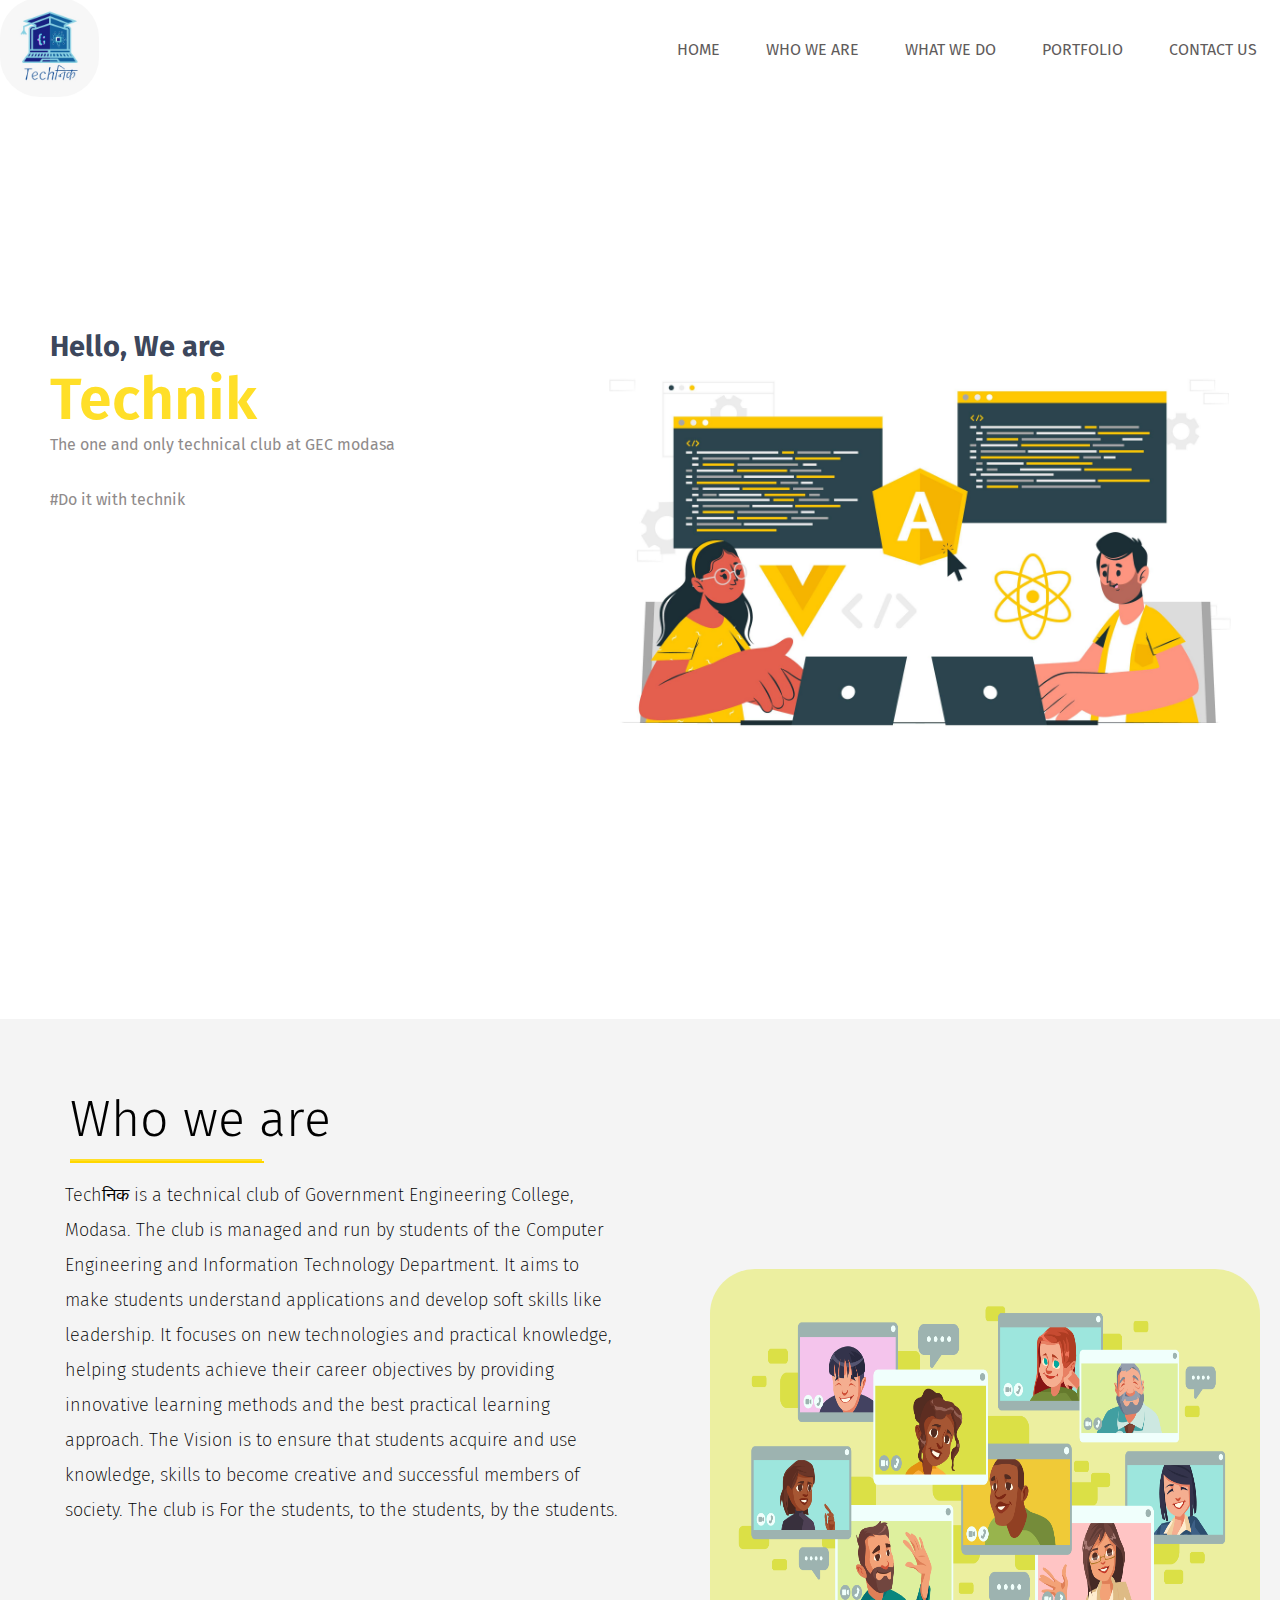
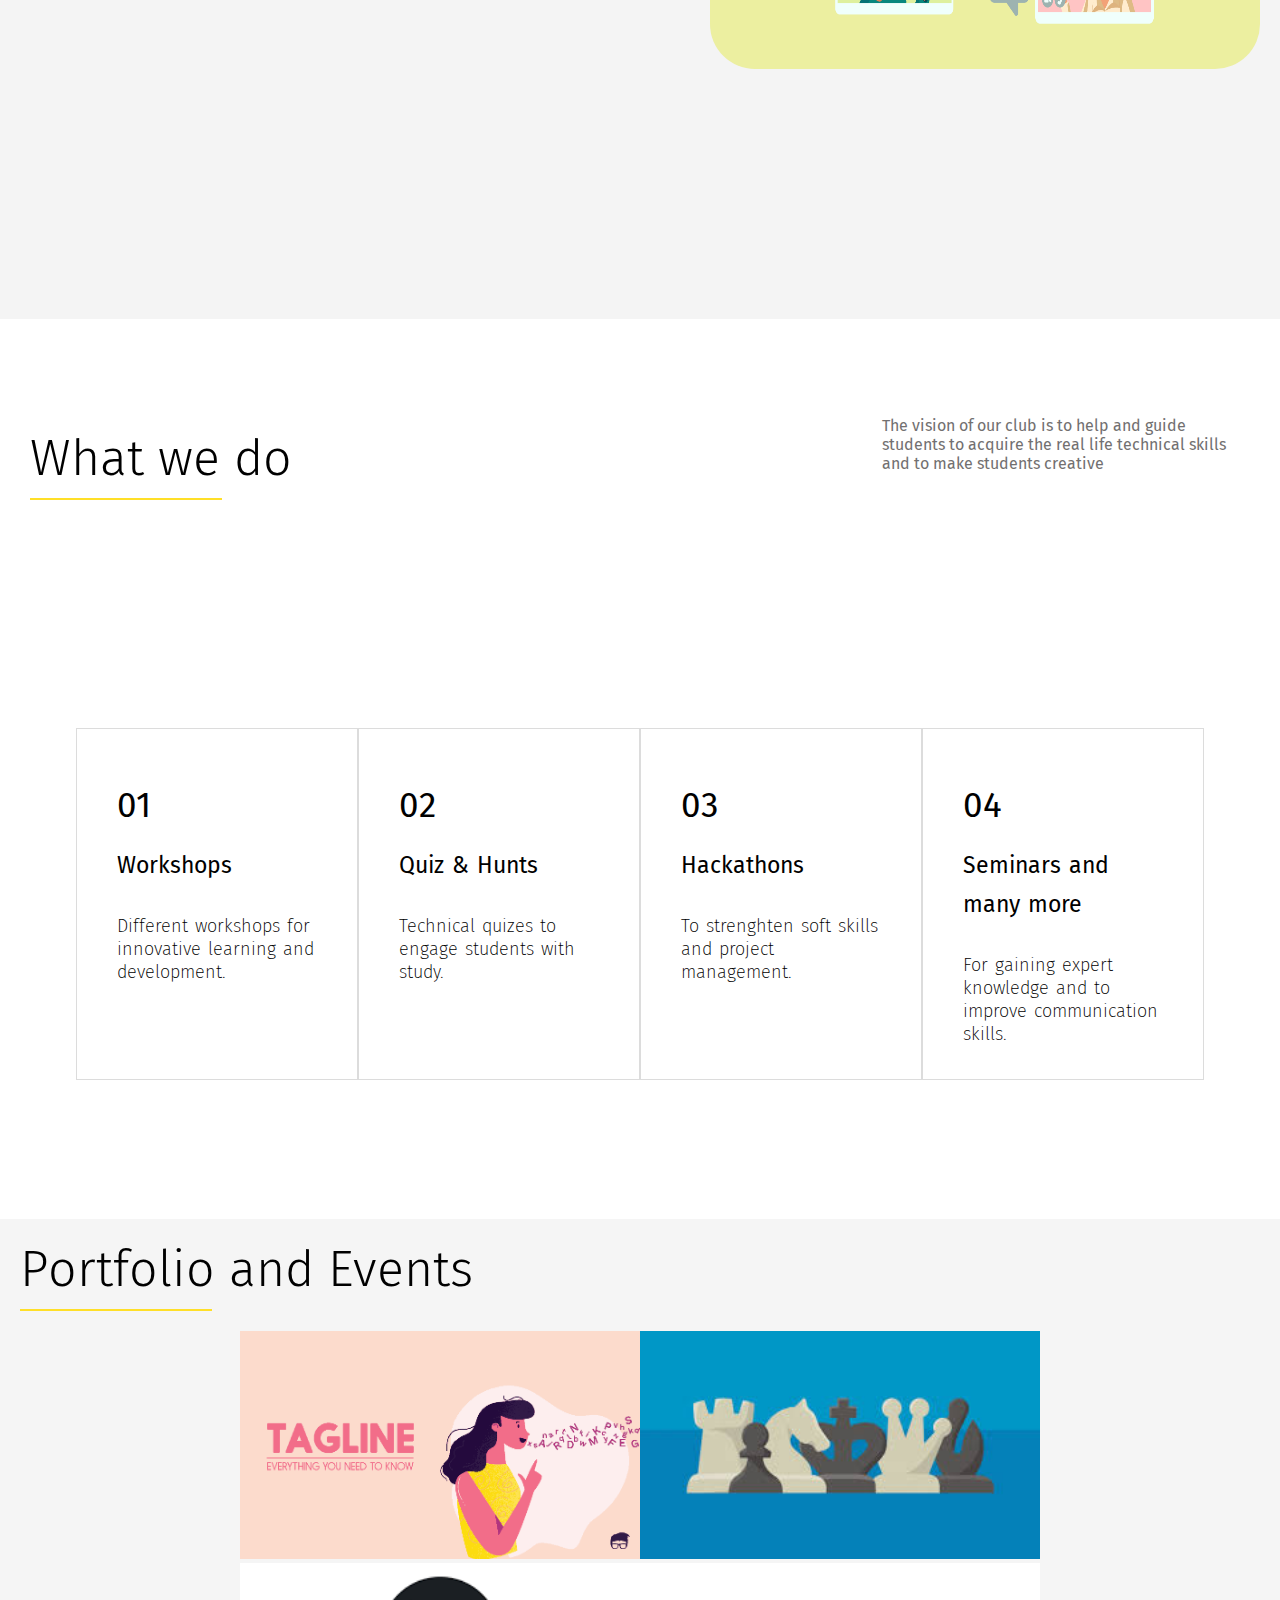
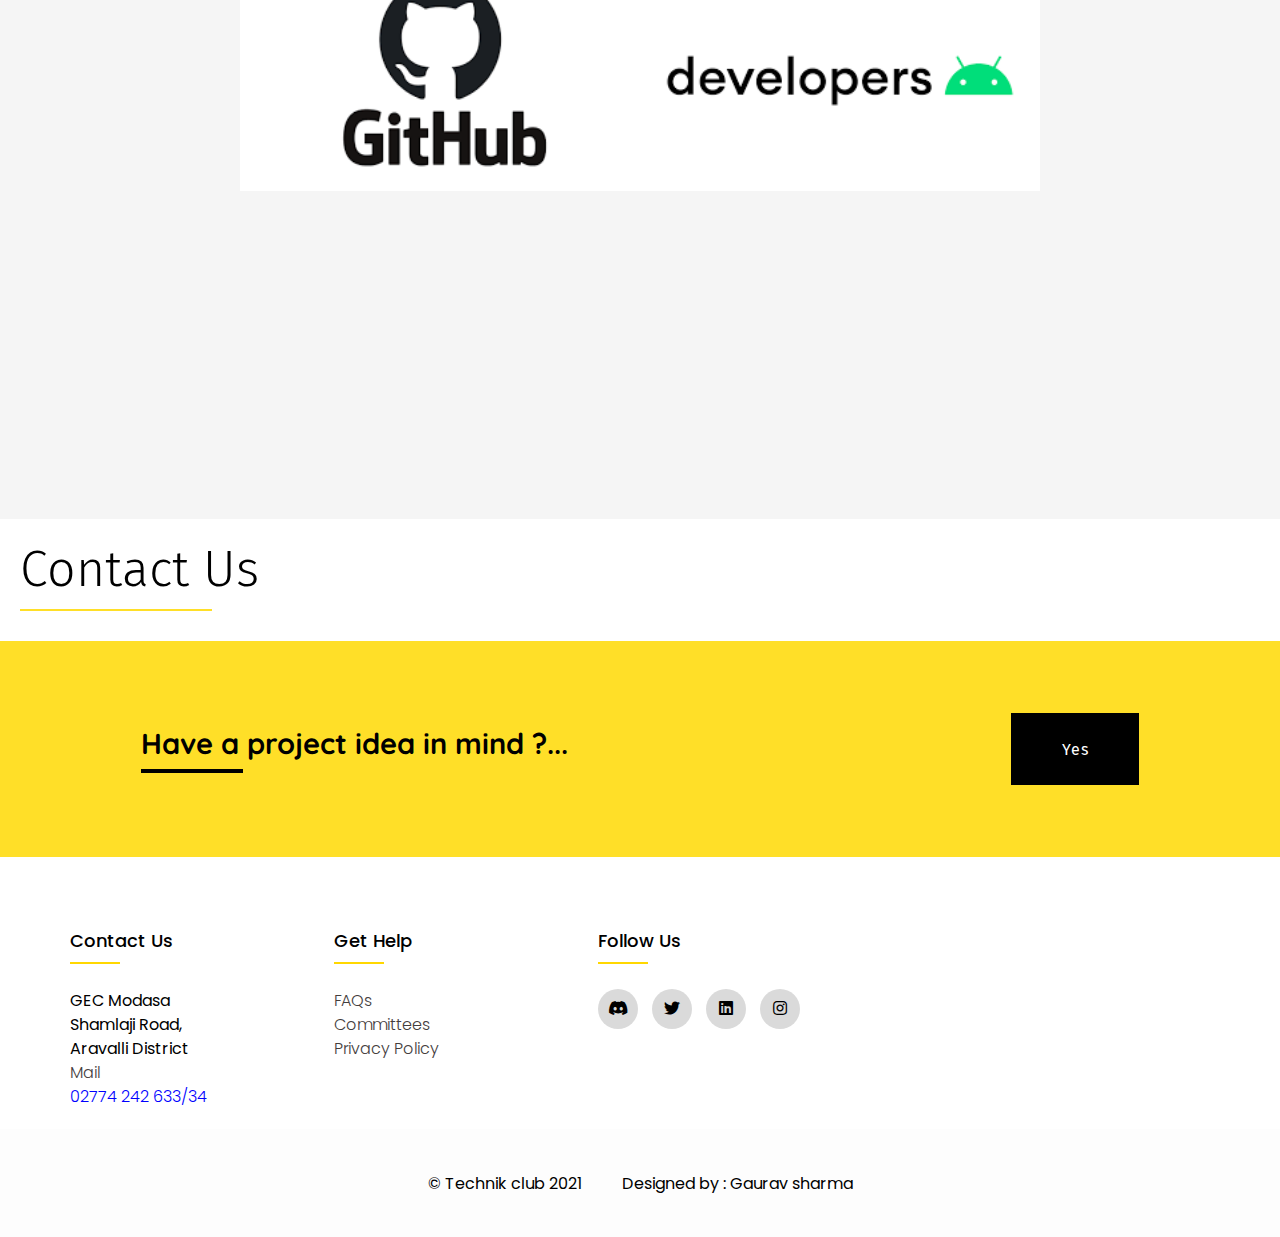
<file: index.html>
<!DOCTYPE html>
<html lang="en">
<head>
    <meta charset="UTF-8">
    <meta http-equiv="X-UA-Compatible" content="IE=edge">
    <meta name="viewport" content="width=device-width, initial-scale=1.0">
    <link rel="stylesheet" href="css/design.css">
    <link rel="stylesheet" href="https://cdnjs.cloudflare.com/ajax/libs/font-awesome/5.15.4/css/all.min.css">
    <title>Home | Technik club</title>
    <script defer src="javascript/script.js"></script>
</head>
<body>
    <header>
        <nav id="navy">

           <a href="#" target="blank"> <img class="img-logo" id="logo" src="images/logo.jpeg" alt="Logo"> </a>

            <ul class="navbar">
                <li><a href="#1">Home </a></li>
                <li><a href="#2"> Who we are </a></li>
                <li><a href="#3"> What we do </a></li>
                <li><a href="#4"> Portfolio</a></li>
                <!-- <li><a href="#5"> Our team </a></li> -->
                <li><a href="#6"> Contact Us </a></li>
            </ul>
        </nav>
    </header>

    <main>
        <div class="container">



            <!-- 🔥 part 1 -->
            <div class="wrapper" id="1">
                <div class="para-body">
                    <p id="hi">Hello, We are</p>
                    <p id="tech">Technik</p>

                    <p id="club">The one and only technical club at GEC modasa</p><br><br>
                    <p class="club"> #Do it with technik</p>
                </div>
                <div class="image-body">
                    <img src="images/angular.jpg" alt="person on desk">
                </div>    
            </div>

            <!-- 🔥 part 2 -->
            <div class="wrap-whoweare" id="2">
                <div class="whoweare">
                    <div class="whoweare1">
                        <h1>Who we are</h1>
                        <hr class = "who">
                        <hr class = "wh">

                        <p>Techनिक is a technical club of Government Engineering College, Modasa. The club is managed and run by students of the Computer Engineering and Information Technology Department. It aims to make students understand applications and develop soft skills like leadership. It focuses on new technologies and practical knowledge, helping students achieve their career objectives by providing innovative learning methods and the best practical learning approach. The Vision is to ensure that students acquire and use knowledge, skills to become creative and successful members of society. The club is For the students, to the students, by the students.</p>
                    </div>
                    <div class="whoweare2">
                        <img src="images/conference.jpg" alt="who we are">
                    </div>
                </div>
            </div>


            <!-- 🔥 part 3 -->
            <div class="wrap-whatwedo" id="3">
                <div class="whatwedo1">
                    <div class="hofwwd">
                        <h2>What we do</h2> 
                        <hr class = "who">
                    </div>
                    <div class="paraofwwd">
                        <p>
                            The vision of our club is to help and guide students to acquire the real life technical skills and to make students creative
                        </p>
                    </div>
                </div>
                    
                <div class="whatwedo">
                    <div class="cards">
                        <div class="card">
                            <div class="box">
                                <h3>01</h3>
                                <p  id="card-head">Workshops</p>
                                <p id="card-para">Different workshops for innovative learning and development.</p>
    
                            </div>
                        </div>
                        <div class="card">
                            <div class="box">
                                <h3>02</h3>
                                <p id="card-head">Quiz & Hunts</p>
                                <p id="card-para">Technical quizes to engage students with study.</p>
    
                            </div>
                        </div>
                        <div class="card">
                            <div class="box">
                                <h3>03</h3>
                                <p id="card-head">Hackathons</p>
                                <p id="card-para">To strenghten soft skills and project management. </p>
                            </div>
                        </div>
                        <div class="card">
                            <div class="box">
                                <h3>04</h3>
                                <p id="card-head">Seminars and many more</p>
                                <p id="card-para">For gaining expert knowledge and to improve communication skills.</p>
    
                            </div>
                        </div>

                    </div>
                </div>
            </div>

            <!-- 🔥 part 4 -->
            <div class="wrap-portfolio" id="4">

                <h2 id="portfolio-heading">Portfolio and Events</h2> 
                <hr class = "who">                
                <div class="portfolio">          

                    <div class="containerofgrid">

                        <div class="grid">

                            <div class="image">
                                <img  class="image-img" src="images/tagline.png" alt="">
                                <div class="overlay">
                                    <div class="img-title">
                                        <h2>Tag line Competition</h2>
                                    </div>
                                    <p class="img-para" style="color: rgb(241, 238, 46);">
                                        Event completed
                                    </p>
                                </div>
    
                            </div>
                            
                        </div>

                        <!-- <div class="grid">

                            <div class="image">
                                <img  class="image-img" src="images/logo2.jpg" alt="">
                                <div class="overlay  overlay-blur">
                                    <div class="img-title">
                                        <h2> Logo Competition</h2>
                                    </div>
                                    <p class="img-para">
                                        Event coming soon
                                    </p>
                                </div>
                            </div>

                        </div>
 -->
                        <div class="grid">

                            <div class="image">
                                <img  class="image-img" src="images/chhe.jpg" alt="">
                                <div class="overlay">
                                    <div class="img-title">
                                        <h2> Chess contest</h2>
                                    </div>
                                    <p class="img-para">
                                        Event coming soon
                                    </p>
                                </div>
                            </div>


                        </div>

                        <div class="grid">

                            <div class="image">
                                <img  class="image-img" src="images/download.png" alt="">
                                <div class="overlay">
                                    <div class="img-title">
                                        <h2> Github Tutorial</h2>
                                    </div>
                                    <p class="img-para">
                                        Event coming soon
                                    </p>
                                </div>
                            </div>

                        </div>
                        <!-- <div class="grid">

                            <div class="image">
                                <img  class="image-img" src="images/front end.jpg" alt="">
                                <div class="overlay">
                                    <div class="img-title">
                                        <h2> Frontend Program</h2>
                                    </div>
                                    <p class="img-para">
                                        Event coming soon
                                    </p>
                                </div>
                            </div>

                        </div> -->

                        <div class="grid">

                            <div class="image">
                                <img  class="image-img" src="images/appdec.png" alt="">
                                <div class="overlay">
                                    <div class="img-title">
                                        <h2> App dev</h2>
                                    </div>
                                    <p class="img-para">
                                        Event coming soon
                                    </p>
                                </div>
                            </div>

                        </div>
                        

                    </div>
                </div>
            </div>

            <!-- 🔥 part 5 -->       
            
            <div class="contact" id="6">

                <h2 class="headofcontact">Contact Us</h2>
                <hr class="who">


                <div class="question-container">
                    <h3 class="headofquest">Have a project idea in mind ?...                     <hr id="stroke">
                    </h2>
                    <a href="mailto: sgsgaurav@gmail.com ? subject = about a project idea" target="blank">  <button class="btn-quest">Yes</button> </a>
                </div>

            </div>

            <footer class="footer ">
                <div class="footer-container">
                    <div class="row">
                        <div class="footer-col">
                            <h4>Contact Us</h4>
                            <ul class="ul">
                                <li>GEC Modasa</li>
                                <li>Shamlaji Road,</li>
                                <li>Aravalli District</li>
                                <li><a href="mailto: technick.gecm@gmail.com ? subject = about a project idea" target="blank">Mail</a></li>
                                <li><a  style="color: blue;" class="number" href="#" target="blank">02774 242 633/34</a></li>
                            </ul>
                        </div>
                        <div class="footer-col">
                            <h4>Get help</h4>
                            <ul class="ul">
                                <li><a href="">FAQs</a></li>
                                <li><a href="">Committees</a></li>
                                <li><a href="">privacy policy</a></li>
                                <li><a href=""></a></li>
                            </ul>
                        </div>
                        <!-- <div class="footer-col">
                            <h4>Onlline sjop</h4>
                            <ul class="ul">
                                <li><a href="">watch</a></li>
                                <li><a href="">bag</a></li>
                                <li><a href="">shoe</a></li>
                            </ul>
                        </div> -->
                        <div class="footer-col">
                            <h4>follow us</h4>
                            <div class="social-media">
                                <a href="https://discord.gg/kCkDDTrD" target="blank"><i class="fab fa-discord"></i></a>
                                <a href="#"><i class="fab fa-twitter"></i></a>
                                <a href=""><i class="fab fa-linkedin"></i></a>
                                <a href="https://www.instagram.com/technick.gecm/" target="blank"><i class="fab fa-instagram"></i></a>
                            </div>
                        </div>
                    </div>
                </div>
            </footer>
            <div class="creditbar">
                <div class="copyright">
                    <span>&copy; Technik club 2021</span>
                </div>
                <div class="credit">
                    <span><a href="https://www.instagram.com/gaurav_1770/" target="blank">Designed by :</a></span>
                    <span><a href="https://www.instagram.com/gaurav_1770/" target="blank">Gaurav sharma</a></span>
                </div>
            </div>
            
            
            
            <!-- 🔥 part 6  -->
           
            
        </div>
    </main>
</body>
</html>

<!-- <p>Technik is a technical club related to coding and learning new technology .Technik is the only technical club in <span> GEC-modasa</span> .It tries to push the students to learn and sharp there technical skills under the guidance of faculties and seniors.At this club we arranges many workshops and contest which will gradually helps the student to practice there skills and enhance there knowledge by actually getting the exposure of the real life application of programming .With the help of this club we want to create a community of coders and developer and to fill the void between the seniors and juniors </p> -->
<!-- Workshops
Quiz & Hunts
Tech Talks
Literary Events
Hackathons
Blogging & Debating
Courses & Seminar -->
</file>
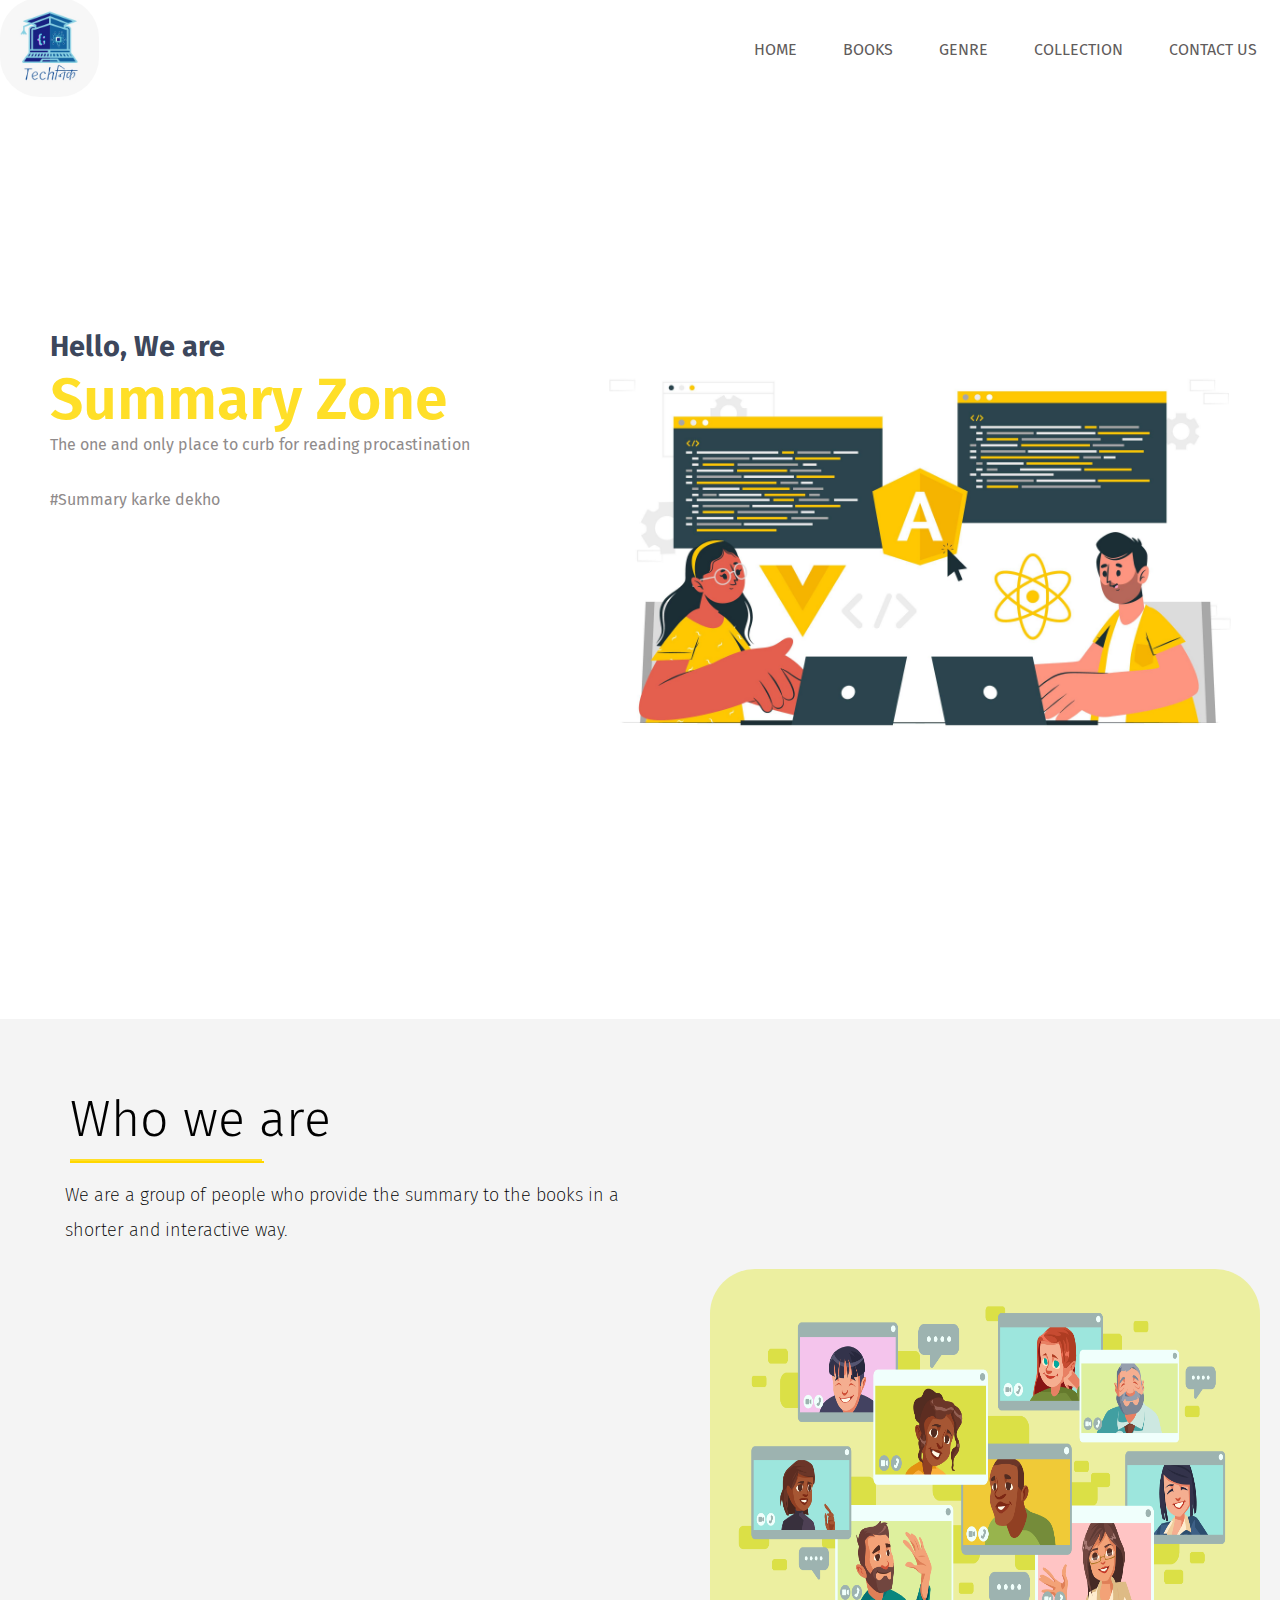
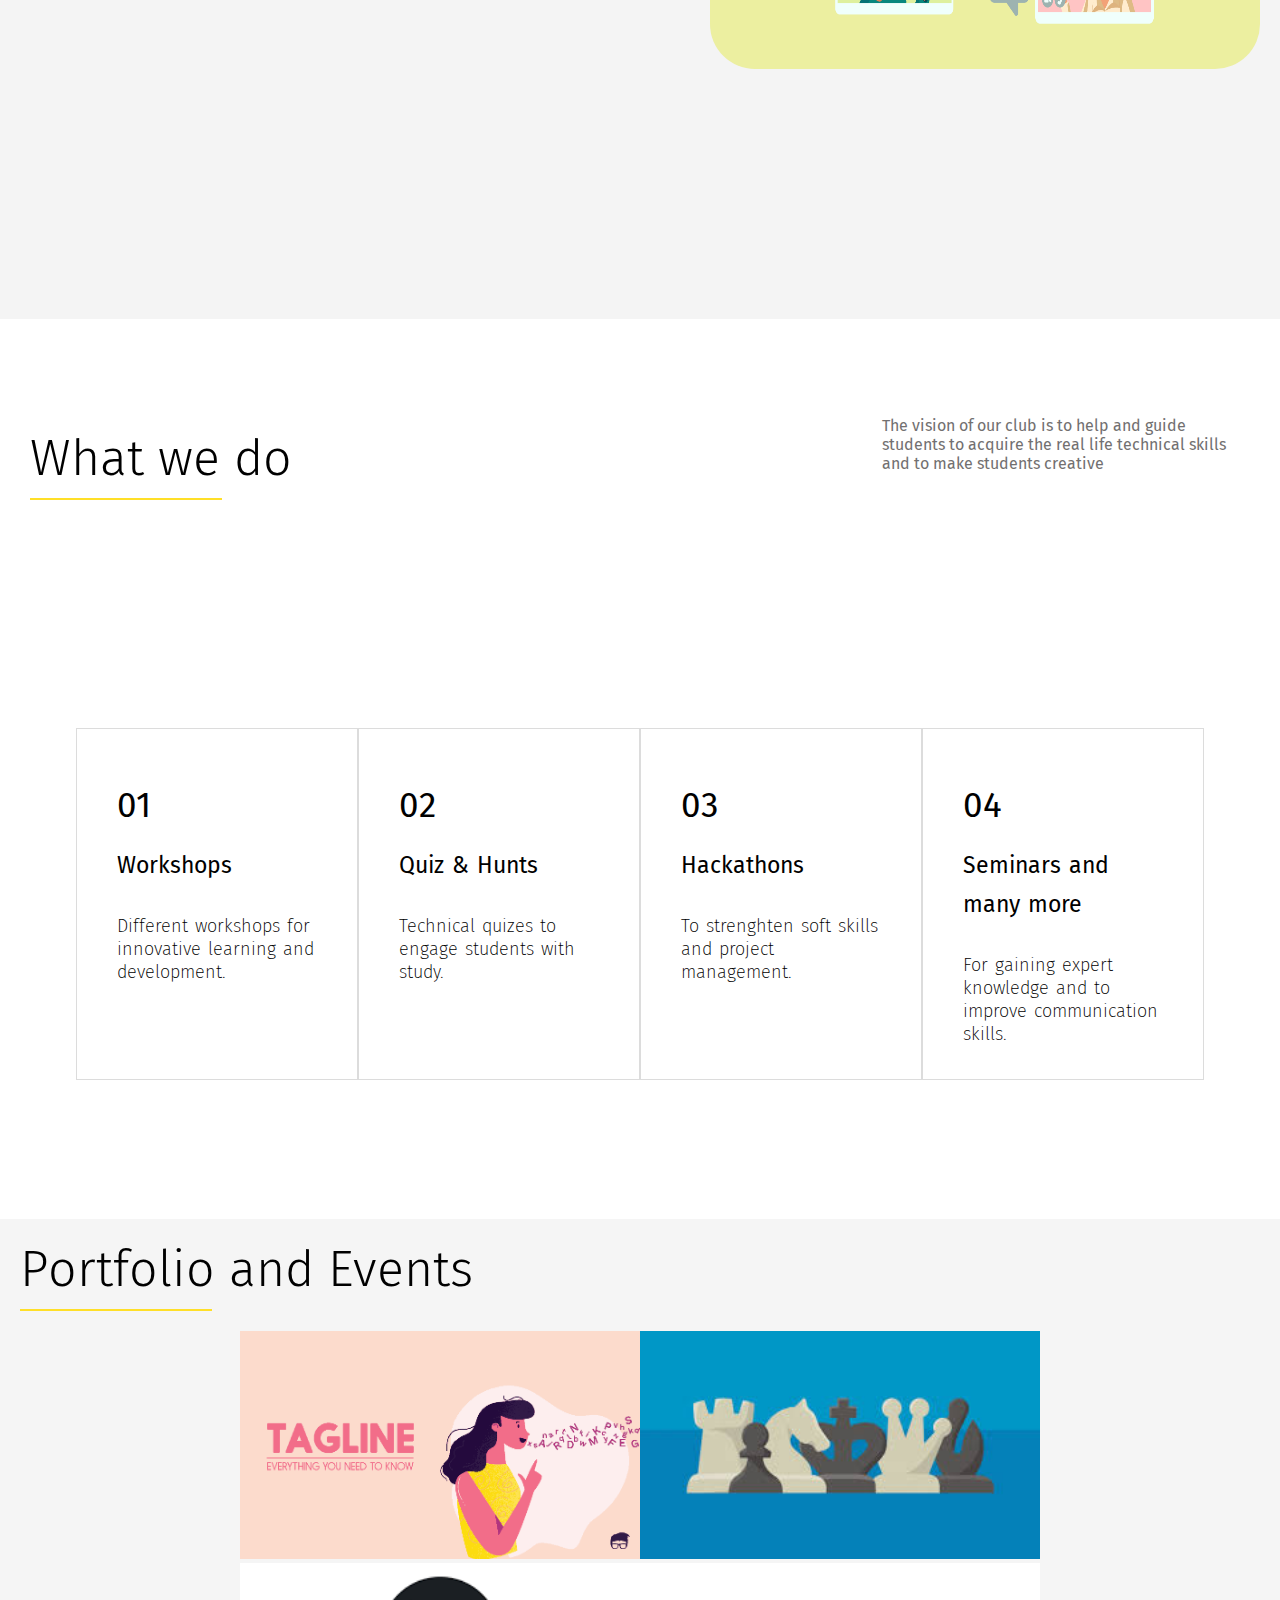
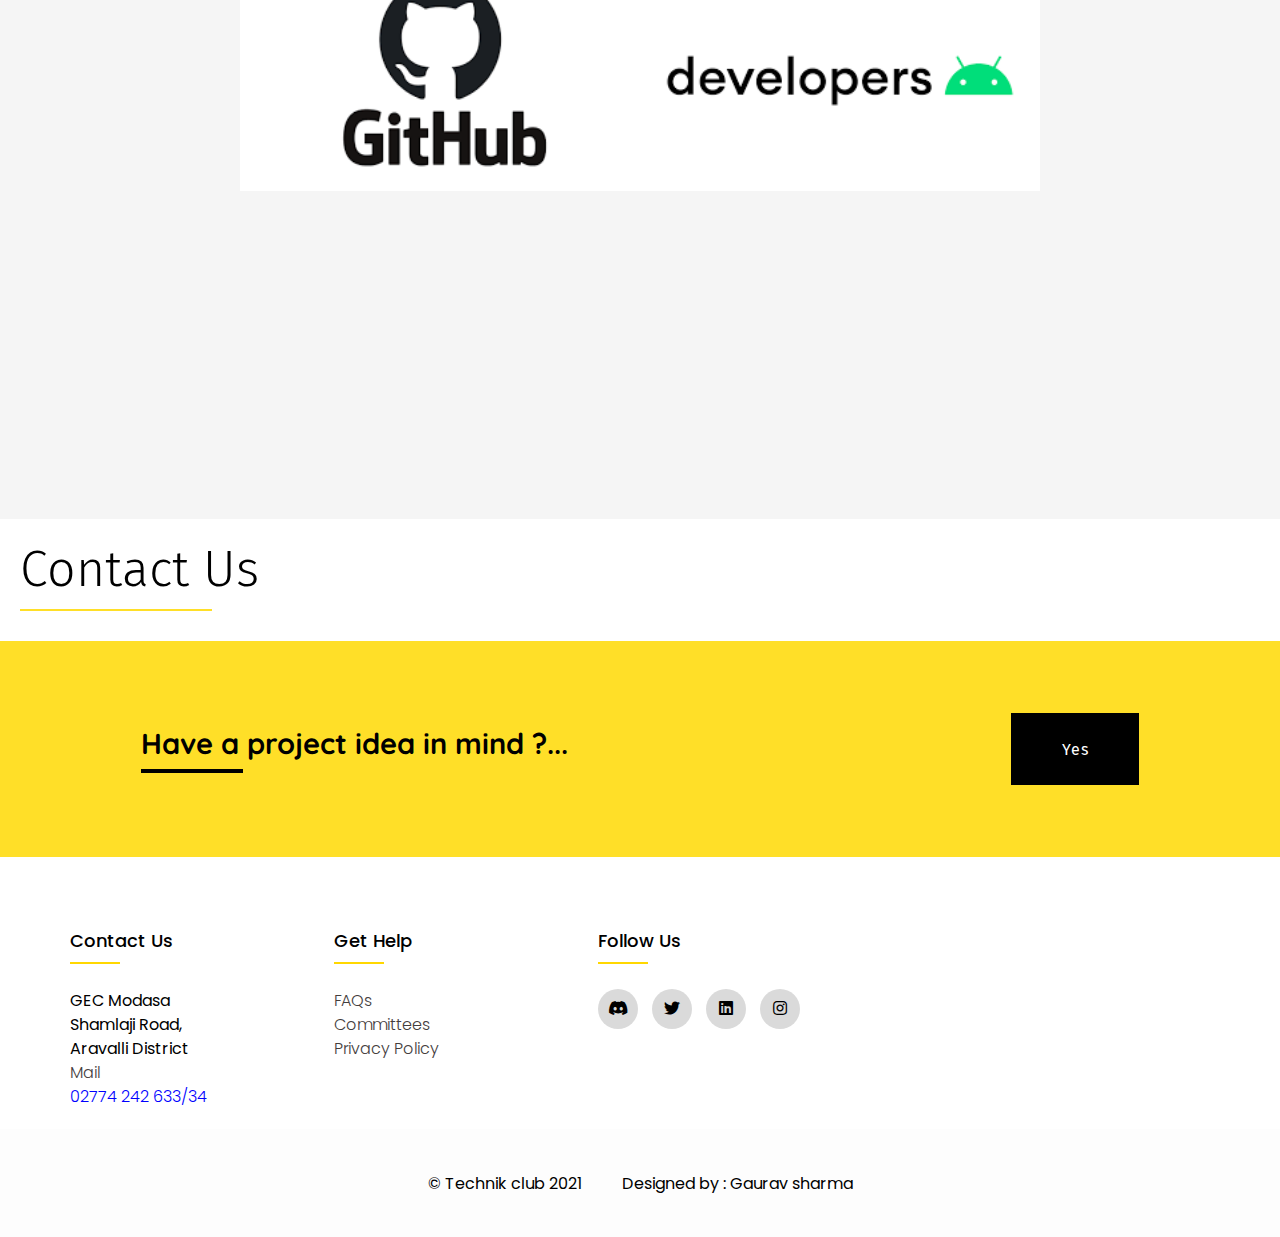
<file: newindex.html>
<!DOCTYPE html>
<html lang="en">
<head>
    <meta charset="UTF-8">
    <meta http-equiv="X-UA-Compatible" content="IE=edge">
    <meta name="viewport" content="width=device-width, initial-scale=1.0">
    <link rel="stylesheet" href="css/design.css">
    <link rel="stylesheet" href="https://cdnjs.cloudflare.com/ajax/libs/font-awesome/5.15.4/css/all.min.css">
    <title>Home | Technik club</title>
    <script defer src="javascript/script.js"></script>
</head>
<body>
    <header>
        <nav id="navy">

           <a href="#" target="blank"> <img class="img-logo" id="logo" src="images/logo.jpeg" alt="Logo"> </a>

            <ul class="navbar">
                <li><a href="#1">Home </a></li>
                <li><a href="#2"> Books </a></li>
                <li><a href="#3"> Genre </a></li>
                <li><a href="#4"> Collection</a></li>
                <!-- <li><a href="#5"> Our team </a></li> -->
                <li><a href="#6"> Contact Us </a></li>
            </ul>
        </nav>
    </header>

    <main>
        <div class="container">



            <!-- 🔥 part 1 -->
            <div class="wrapper" id="1">
                <div class="para-body">
                    <p id="hi">Hello, We are</p>
                    <p id="tech">Summary Zone</p>

                    <p id="club">The one and only place to curb for reading procastination</p><br><br>
                    <p class="club"> #Summary karke dekho</p>
                </div>
                <div class="image-body">
                    <img src="images/angular.jpg" alt="person on desk">
                </div>    
            </div>

            <!-- 🔥 part 2 -->
            <div class="wrap-whoweare" id="2">
                <div class="whoweare">
                    <div class="whoweare1">
                        <h1>Who we are</h1>
                        <hr class = "who">
                        <hr class = "wh">

                        <p>We are a group of people who provide the summary to the books in a shorter and interactive way.  </p>
                    </div>
                    <div class="whoweare2">
                        <img src="images/conference.jpg" alt="who we are">
                    </div>
                </div>
            </div>


            <!-- 🔥 part 3 -->
            <div class="wrap-whatwedo" id="3">
                <div class="whatwedo1">
                    <div class="hofwwd">
                        <h2>What we do</h2> 
                        <hr class = "who">
                    </div>
                    <div class="paraofwwd">
                        <p>
                            The vision of our club is to help and guide students to acquire the real life technical skills and to make students creative
                        </p>
                    </div>
                </div>
                    
                <div class="whatwedo">
                    <div class="cards">
                        <div class="card">
                            <div class="box">
                                <h3>01</h3>
                                <p  id="card-head">Workshops</p>
                                <p id="card-para">Different workshops for innovative learning and development.</p>
    
                            </div>
                        </div>
                        <div class="card">
                            <div class="box">
                                <h3>02</h3>
                                <p id="card-head">Quiz & Hunts</p>
                                <p id="card-para">Technical quizes to engage students with study.</p>
    
                            </div>
                        </div>
                        <div class="card">
                            <div class="box">
                                <h3>03</h3>
                                <p id="card-head">Hackathons</p>
                                <p id="card-para">To strenghten soft skills and project management. </p>
                            </div>
                        </div>
                        <div class="card">
                            <div class="box">
                                <h3>04</h3>
                                <p id="card-head">Seminars and many more</p>
                                <p id="card-para">For gaining expert knowledge and to improve communication skills.</p>
    
                            </div>
                        </div>

                    </div>
                </div>
            </div>

            <!-- 🔥 part 4 -->
            <div class="wrap-portfolio" id="4">

                <h2 id="portfolio-heading">Portfolio and Events</h2> 
                <hr class = "who">                
                <div class="portfolio">          

                    <div class="containerofgrid">

                        <div class="grid">

                            <div class="image">
                                <img  class="image-img" src="images/tagline.png" alt="">
                                <div class="overlay">
                                    <div class="img-title">
                                        <h2>Tag line Competition</h2>
                                    </div>
                                    <p class="img-para" style="color: rgb(241, 238, 46);">
                                        Event completed
                                    </p>
                                </div>
    
                            </div>
                            
                        </div>

                        <!-- <div class="grid">

                            <div class="image">
                                <img  class="image-img" src="images/logo2.jpg" alt="">
                                <div class="overlay  overlay-blur">
                                    <div class="img-title">
                                        <h2> Logo Competition</h2>
                                    </div>
                                    <p class="img-para">
                                        Event coming soon
                                    </p>
                                </div>
                            </div>

                        </div>
 -->
                        <div class="grid">

                            <div class="image">
                                <img  class="image-img" src="images/chhe.jpg" alt="">
                                <div class="overlay">
                                    <div class="img-title">
                                        <h2> Chess contest</h2>
                                    </div>
                                    <p class="img-para">
                                        Event coming soon
                                    </p>
                                </div>
                            </div>


                        </div>

                        <div class="grid">

                            <div class="image">
                                <img  class="image-img" src="images/download.png" alt="">
                                <div class="overlay">
                                    <div class="img-title">
                                        <h2> Github Tutorial</h2>
                                    </div>
                                    <p class="img-para">
                                        Event coming soon
                                    </p>
                                </div>
                            </div>

                        </div>
                        <!-- <div class="grid">

                            <div class="image">
                                <img  class="image-img" src="images/front end.jpg" alt="">
                                <div class="overlay">
                                    <div class="img-title">
                                        <h2> Frontend Program</h2>
                                    </div>
                                    <p class="img-para">
                                        Event coming soon
                                    </p>
                                </div>
                            </div>

                        </div> -->

                        <div class="grid">

                            <div class="image">
                                <img  class="image-img" src="images/appdec.png" alt="">
                                <div class="overlay">
                                    <div class="img-title">
                                        <h2> App dev</h2>
                                    </div>
                                    <p class="img-para">
                                        Event coming soon
                                    </p>
                                </div>
                            </div>

                        </div>
                        

                    </div>
                </div>
            </div>

            <!-- 🔥 part 5 -->       
            
            <div class="contact" id="6">

                <h2 class="headofcontact">Contact Us</h2>
                <hr class="who">


                <div class="question-container">
                    <h3 class="headofquest">Have a project idea in mind ?...                     <hr id="stroke">
                    </h2>
                    <a href="mailto: sgsgaurav@gmail.com ? subject = about a project idea" target="blank">  <button class="btn-quest">Yes</button> </a>
                </div>

            </div>

            <footer class="footer ">
                <div class="footer-container">
                    <div class="row">
                        <div class="footer-col">
                            <h4>Contact Us</h4>
                            <ul class="ul">
                                <li>GEC Modasa</li>
                                <li>Shamlaji Road,</li>
                                <li>Aravalli District</li>
                                <li><a href="mailto: technick.gecm@gmail.com ? subject = about a project idea" target="blank">Mail</a></li>
                                <li><a  style="color: blue;" class="number" href="#" target="blank">02774 242 633/34</a></li>
                            </ul>
                        </div>
                        <div class="footer-col">
                            <h4>Get help</h4>
                            <ul class="ul">
                                <li><a href="">FAQs</a></li>
                                <li><a href="">Committees</a></li>
                                <li><a href="">privacy policy</a></li>
                                <li><a href=""></a></li>
                            </ul>
                        </div>
                        <!-- <div class="footer-col">
                            <h4>Onlline sjop</h4>
                            <ul class="ul">
                                <li><a href="">watch</a></li>
                                <li><a href="">bag</a></li>
                                <li><a href="">shoe</a></li>
                            </ul>
                        </div> -->
                        <div class="footer-col">
                            <h4>follow us</h4>
                            <div class="social-media">
                                <a href="https://discord.gg/kCkDDTrD" target="blank"><i class="fab fa-discord"></i></a>
                                <a href="#"><i class="fab fa-twitter"></i></a>
                                <a href=""><i class="fab fa-linkedin"></i></a>
                                <a href="https://www.instagram.com/technick.gecm/" target="blank"><i class="fab fa-instagram"></i></a>
                            </div>
                        </div>
                    </div>
                </div>
            </footer>
            <div class="creditbar">
                <div class="copyright">
                    <span>&copy; Technik club 2021</span>
                </div>
                <div class="credit">
                    <span><a href="https://www.instagram.com/gaurav_1770/" target="blank">Designed by :</a></span>
                    <span><a href="https://www.instagram.com/gaurav_1770/" target="blank">Gaurav sharma</a></span>
                </div>
            </div>
            
            
            
            <!-- 🔥 part 6  -->
           
            
        </div>
    </main>
</body>
</html>

<!-- <p>Technik is a technical club related to coding and learning new technology .Technik is the only technical club in <span> GEC-modasa</span> .It tries to push the students to learn and sharp there technical skills under the guidance of faculties and seniors.At this club we arranges many workshops and contest which will gradually helps the student to practice there skills and enhance there knowledge by actually getting the exposure of the real life application of programming .With the help of this club we want to create a community of coders and developer and to fill the void between the seniors and juniors </p> -->
<!-- Workshops
Quiz & Hunts
Tech Talks
Literary Events
Hackathons
Blogging & Debating
Courses & Seminar -->
</file>
<file: css/design.css>
@import url('https://fonts.googleapis.com/css2?family=Fira+Sans:wght@200;300;400;500;600;700&display=swap');
 @import url('https://fonts.googleapis.com/css2?family=Quicksand&display=swap');
 @import url('https://fonts.googleapis.com/css2?family=Poppins:wght@300;400;500;600;700&display=swap');

/*   🎇 html scrolling behaviour */
html{
    scroll-behavior: smooth;
}
 /* 🎇 main window */

*{
    margin: 0;
    padding: 0;
}
/* 🎇 universal class */
.who{
    width: 15vw;
    margin: 0 0 0 20px;
    font-weight: bolder;
    height: 2px;
    border: none;
    color:#ffdf28;
    background-color: #ffdf28;
}
.wh{
    width: 15vw;
    margin: 0 0 0 20px;
    height: px;
    color:#ffdf28;
    background-color: #ffdf28;
    border:1.33px solid gold;
}
/* 🎇 navigation bar */
.img-logo{
    width: 11vh;
    border-radius: 40px;
}
nav{
    display: flex;
    justify-content: space-between;
    align-items: center;
    height: 11vh;
    background-color: white;
    z-index: 5;

}
.navbar{
    display: flex;
    /* justify-content: right; */
}
nav ul li{
    list-style: none;
    margin: 23px;
    font-family: 'Fira Sans', sans-serif;
    font-weight: 400;
    text-transform: uppercase;
}
nav ul a{
    text-decoration: none;
    color: rgba(95, 92, 92);
}
nav ul a:hover{

    color: black;
}

/* 🎇 main body */
.container{
    /* background-color: #f7d61b; */
    height: 100vh;
}
.wrapper{
    display: flex;
    justify-content: space-between;
}
.para-body{
    display: flex;
    flex-direction: column;
    /* align-items: center; */
    justify-content: flex-end;
    height: 40vh;
    margin: 50px;
}
.para-body p{
    font-family: 'Fira Sans', sans-serif;


}
.image-body{
    display: flex;
    height: 100vh;
    align-items: center;
    margin: 10px;
}
.image-body img{
    width: 700px;
    border-radius: 50px;
}
#hi{
    font-weight: bold;
    font-size: 29px;
    color: rgba(49, 59, 82, 0.938);
}
#tech{
    color:#ffdf28;
    font-weight: 600;
    font-size: 59px;
}
#club{
    color: rgb(143, 139, 139);
}
.club{
    color: rgb(143, 139, 139);
}


/* 🎇 part 2 of main body */

.whoweare{
    display: flex;
    background-color: rgba(220, 220, 220, 0.322);
    height: 100vh;
    
}
.whoweare1{
    display: flex;
    flex-direction: column;
    height: 80vh;
    width: 50vw;
    /* align-items: center; */
    /* justify-content: center; */
    padding: 50px;
}
.whoweare1 h1{
    font-size: 50px;
    font-family: 'Fira Sans', sans-serif;
    font-weight: 300;
    margin: 20px 20px 10px 20px;
    
}

.whoweare1 p{
    margin: 15px;
    line-height: 35px;
    font-size: 18px;
    font-family: 'Fira Sans', sans-serif;
    font-weight: 200;
    /* text-align: left; */
    
}
.whoweare2{
    display: flex;
    align-items: center;
    justify-content: center;
    width: 50vw;
}
.whoweare2 img{
    width: 550px;
    height: 400px;
    border-radius: 45px;
}

/* 🎇 main body part 3 */

.whatwedo1{
    display: flex;
    justify-content: space-between;
    height: 30vh;
    align-items: center;
}
.hofwwd{ /*heading of what we do*/
    width: 70vw;
    padding: 10px;
}
.hofwwd h2{
    font-size: 50px;
    font-family: 'Fira Sans', sans-serif;
    font-weight: 300;
    margin: 20px 20px 10px 20px;
}
.paraofwwd{
    width: 30vw;
    padding:  30px 50px 50px 50px;
    font-family: 'Fira Sans', sans-serif;
    font-size: 16px;
    color: rgb(114, 112, 112);
}
.cards{
    display: flex;
    /* justify-content: space-around; */
    justify-content: center;
    align-items: center;
    height: 70vh;
    
}
.card{
    height: 350px;
    width: 280px;
    border: 1px solid gainsboro;   
    font-family: 'Fira Sans', sans-serif;
 
}
.box{
    padding: 45px 30px;
}
.box p{
    line-height: 39px;
    word-spacing: 2px;
}
.card h3{
    font-size: 35px;
    font-weight: 400;
    margin: 10px;
}

#card-head{
    font-size: 23px;
    margin: 20px 10px ;
    font-weight: 400;
}
#card-para{
    font-size: 18px;
    margin: 30px 10px;
    font-weight: 200;
    line-height: 23px;

}
.card:hover{
    background-color: #ffdf28;
    cursor: pointer;

}


/* 🎇 main body part 4 */

.ourteam{
    height: 100vh;
    background-color: cadetblue;
}

/* 🎇 main body part 5 */

.wrap-portfolio{
    display: flex;
    flex-direction: column;
    height: 100vh;
    background-color:whitesmoke;
}
#portfolio-heading{
    font-size: 50px;
    font-family: 'Fira Sans', sans-serif;
    font-weight: 300;
    margin: 20px 20px 10px 20px;
    

}
.containerofgrid{
    display: grid;
    grid-template-columns: auto auto;
    grid-template-rows: auto auto;
    grid-gap: 0px;
    margin: 20px;
    align-content: center;
    justify-content: center;
}
.grid{
    width: 400px;
    z-index: 2;
}
.image{
    position: relative;
    width: 400px;
}
.image-img{
    display: inline-block;
    /* width: 100%; */
    width: 400px;
    height:228px ;
}
.overlay{
    position:absolute;
    top: 0;
    left: 0;
    width: 100%;
    height: 228px;
    background-color: rgba(0, 0,0, 0.6);
    display: flex;
    flex-direction: column;
    align-items: center;
    justify-content: center;
    font-family: 'Fira Sans', sans-serif;
    opacity: 0;
    transition: opacity 0.55s;
}
.overlay-blur{
    backdrop-filter: blur(5px);
}
.overlay >*{
    transform: translateY(20px);
    transition: transform 0.55s;
}
.overlay:hover > *{
    transform: translateY(0);
}
.overlay:hover{
    opacity: 1;
}
.img-title{
    font-size: 20px;
    font-weight: 300;
    color: white;
}
.img-para{
    font-size: 1.25em;
    margin-top: 0.25em;
    color: white;
}



/* 🎇 main body part 6 */

.headofcontact{
    font-size: 50px;
    font-family: 'Fira Sans', sans-serif;
    font-weight: 300;
    margin: 20px 20px 10px 20px;
}
.question-container{
    display: flex;
    align-items: center;
    margin-top: 30px;
    justify-content: space-between;
    height: 24vh;
    background-color: #ffdf28;
    color: black;
    font-family: 'Quicksand', sans-serif;
    padding: 0 11vw;
}
.headofquest{
    font-size: 29px;
    font-weight:bolder ;
}
#stroke{
    width: 8vw;
    height: 0.55vh;
    margin-top: 8px;
    border: none;
    background-color: black;
}
.btn-quest{
    width: 10vw;
    height: 8vh;
    border: none;
    background-color: black;
    color: white;
    font-family: 'Fira Sans', sans-serif;
    font-size: 16px;
    letter-spacing: 1px;
}
.btn-quest:hover{
    transform: scale(1.07) ;
    cursor: pointer;
}

/* 🎇 footer  */
.footer{
    background-color: white;
    padding: 70px 0 20px 0 ;
    line-height: 1.5;
    font-family: 'Poppins', sans-serif;
}
.row{
    display: flex;
    flex-wrap: wrap;
    /* justify-content: center; */
}
.footer-col{
    width: 20%;
    padding: 0 15px;

}
.footer-col h4{
    font-size: 18px;
    color:black;
    text-transform: capitalize;
    margin-bottom: 35px;
    font-weight: 500;
    position: relative;
}
.footer-col h4::before{
    content: '';
    position: absolute;
    left: 0;
    bottom: -10px;
    background-color:gold;
    height: 2px;
    box-sizing: border-box;
    width: 50px;
}
.footer-col ul li :not(:last-child){
    margin-bottom: 10px ;

}
.footer-col ul li a {
    font-size: 16px;
    text-transform: capitalize;
    font-weight: 300;
    text-decoration: none;
    color: rgba(0, 0, 0, 0.733);
    color: #443d3d;
    display: block;
    transition: all 0.3s ease;
    
}
.footer-col ul li a:hover{
    color: black;
    font-weight: 500;
    padding-left:8px ;
}


.footer-container{
    max-width: 1170px;
    /* background-color: red; */
    margin: auto;
}
.ul{
    list-style: none;
}
.social-media a{
    display: inline-block;
    height: 40px;
    width: 40px;
    background-color: rgba(68, 71, 71, 0.2);
    margin: 0 10px 10px 0;
    text-align: center;
    line-height: 40px;
    border-radius: 50px;
    color:black;
    transition: all 0.5s ease;

}
.social-media a:hover{
    
    color: white;
    background-color: black;
    transform: scale(1.2);

}

/*  🎇 media queries */
@media(max-width: 767px){
    .footer-col{
        width: 50%;
        padding: 0 15px;
        margin-bottom : 30px;

    }
}
@media(max-width: 574px){
    .footer-col{
        width: 100%;
        padding: 0 15px;
        /* margin-bottom : 30px; */

    }
}
/* // rough work 👇🏽👇🏽but necessary */
.number{
    color: blue;
}

.creditbar{
    height: 12vh;
    display: flex;
    justify-content: center;
    align-items: center;
    background-color: rgba(220, 220, 220, 0.055);
    font-family: 'Poppins', sans-serif;

}
.credit{
    margin: 0 20px;
}
.credit a {
    text-decoration: none;
    color: black;
}
.credit span a :hover{
    font-weight: bold;
    padding-left: 8px;
}
.copyright{
    margin: 0 20px;
}
.sticky{
    position: fixed;
    top: 0;
    width: 100%; 
}




/* font-family: 'Quicksand', sans-serif; */
</file>
